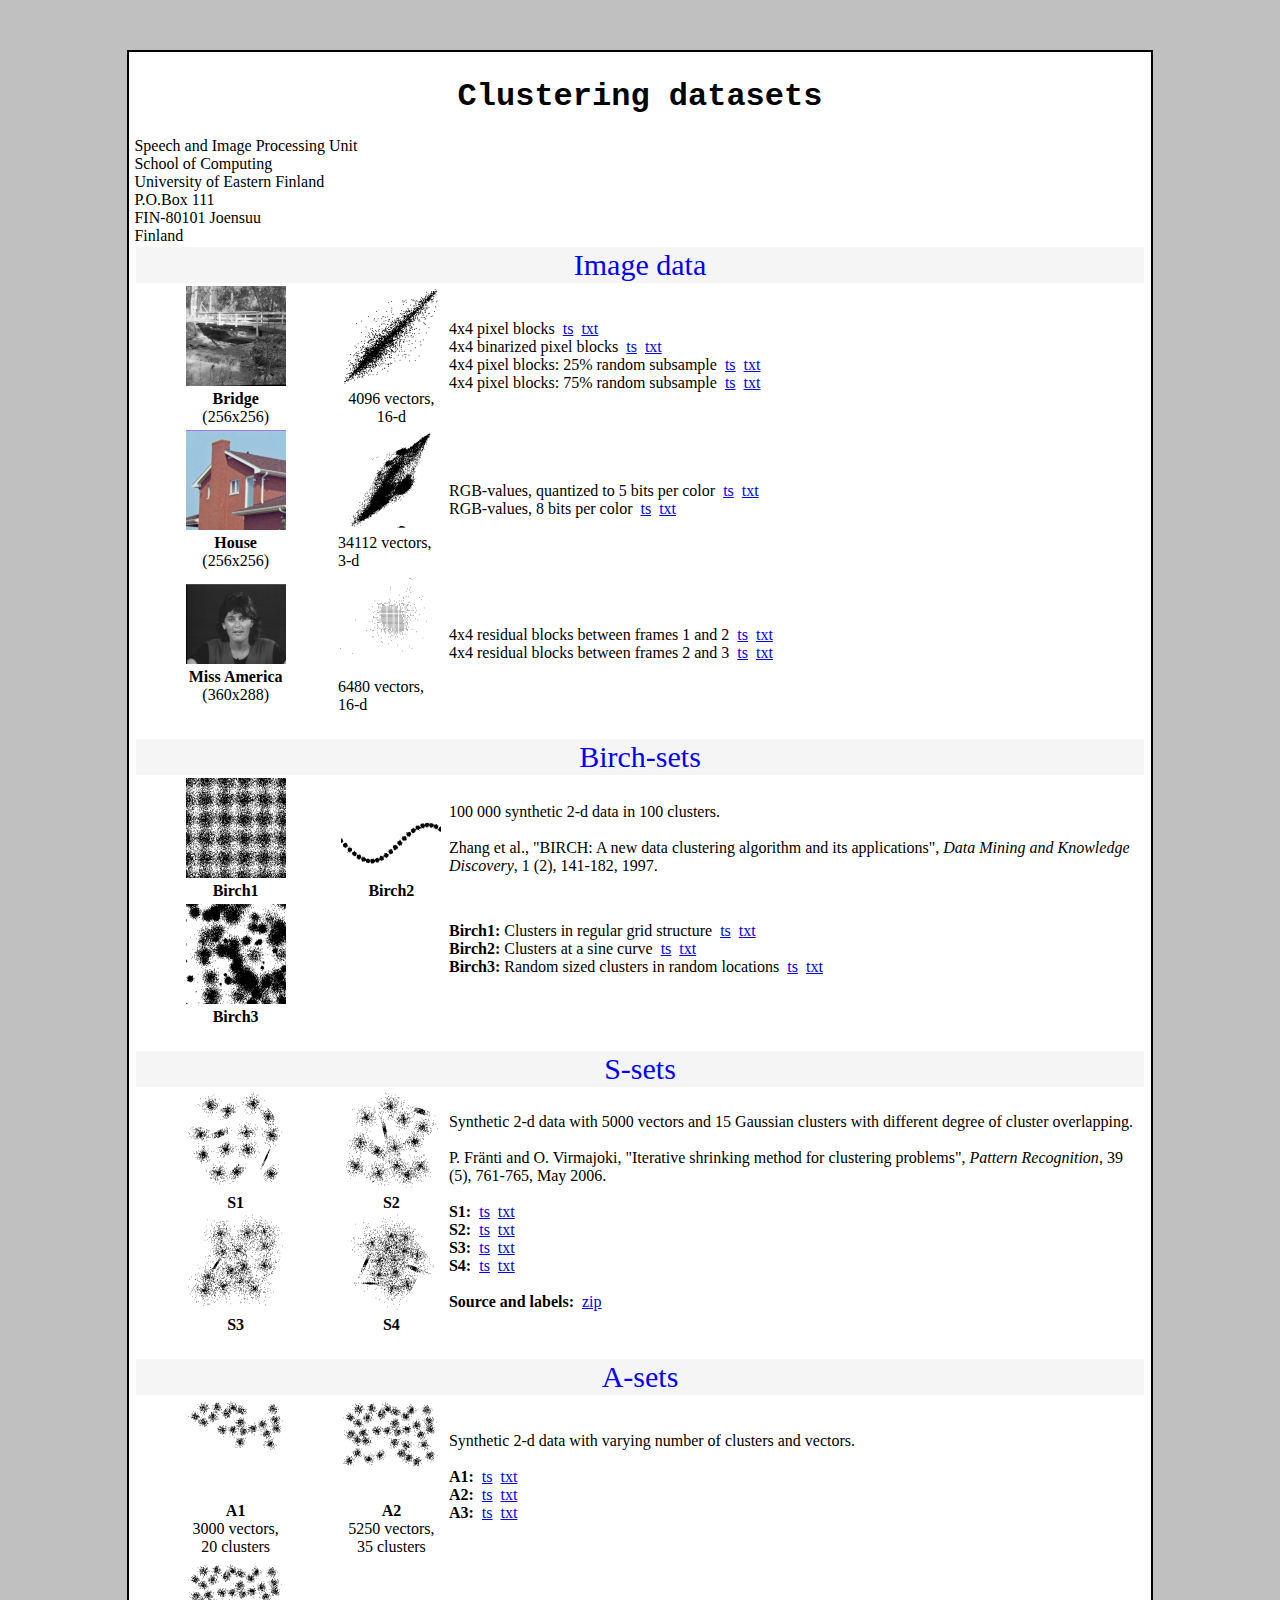
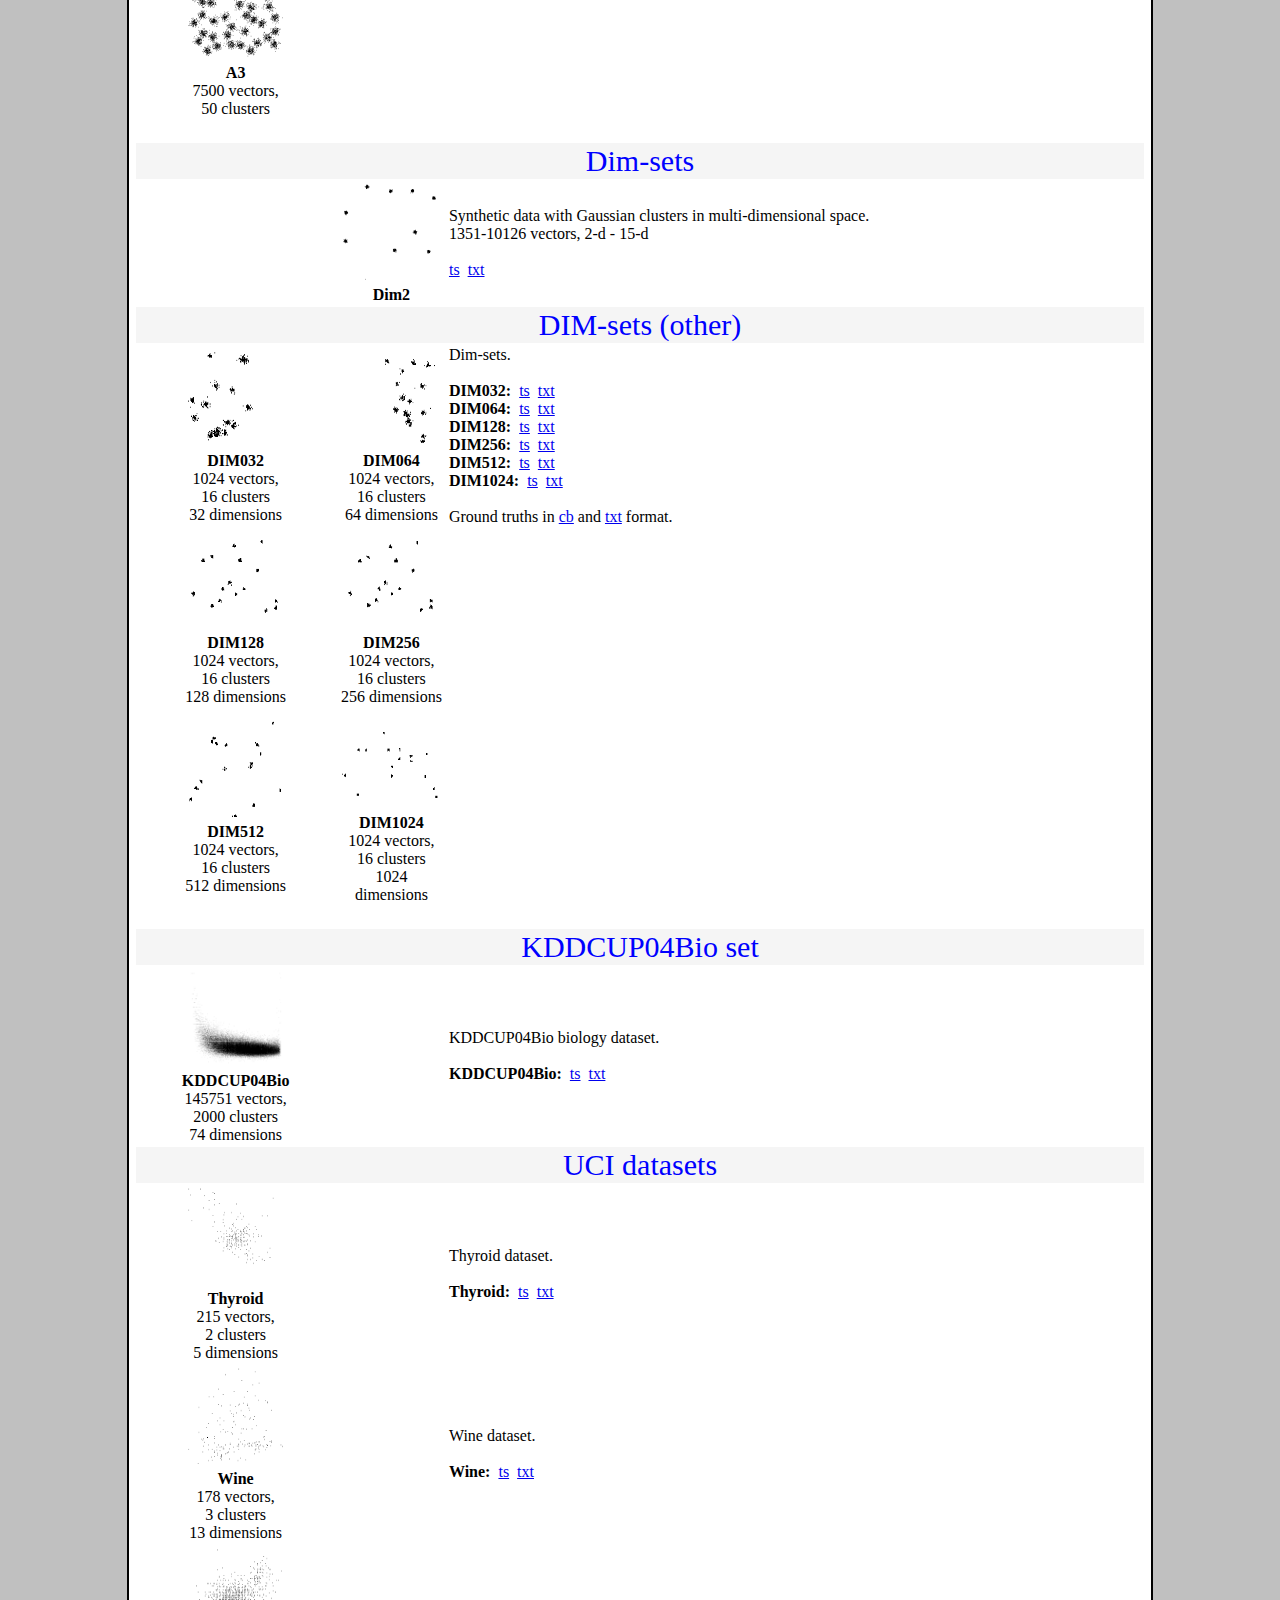
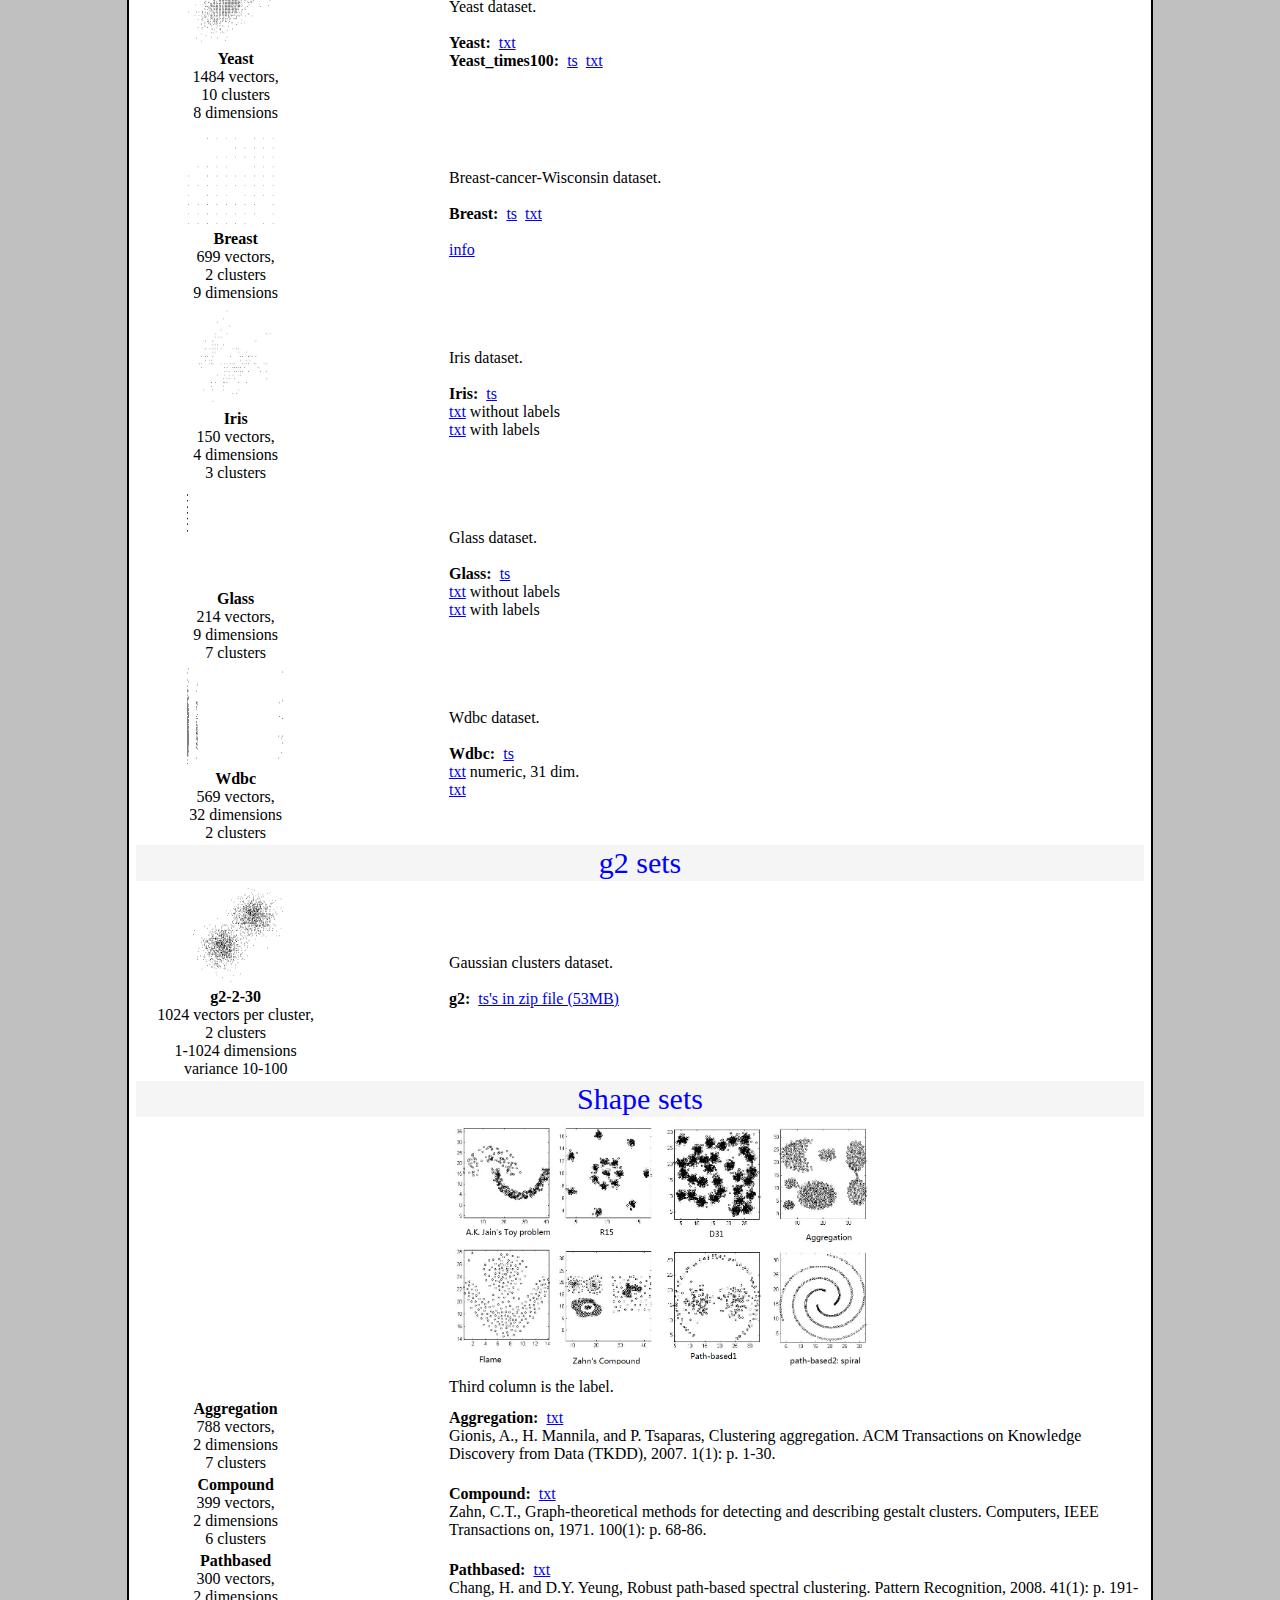
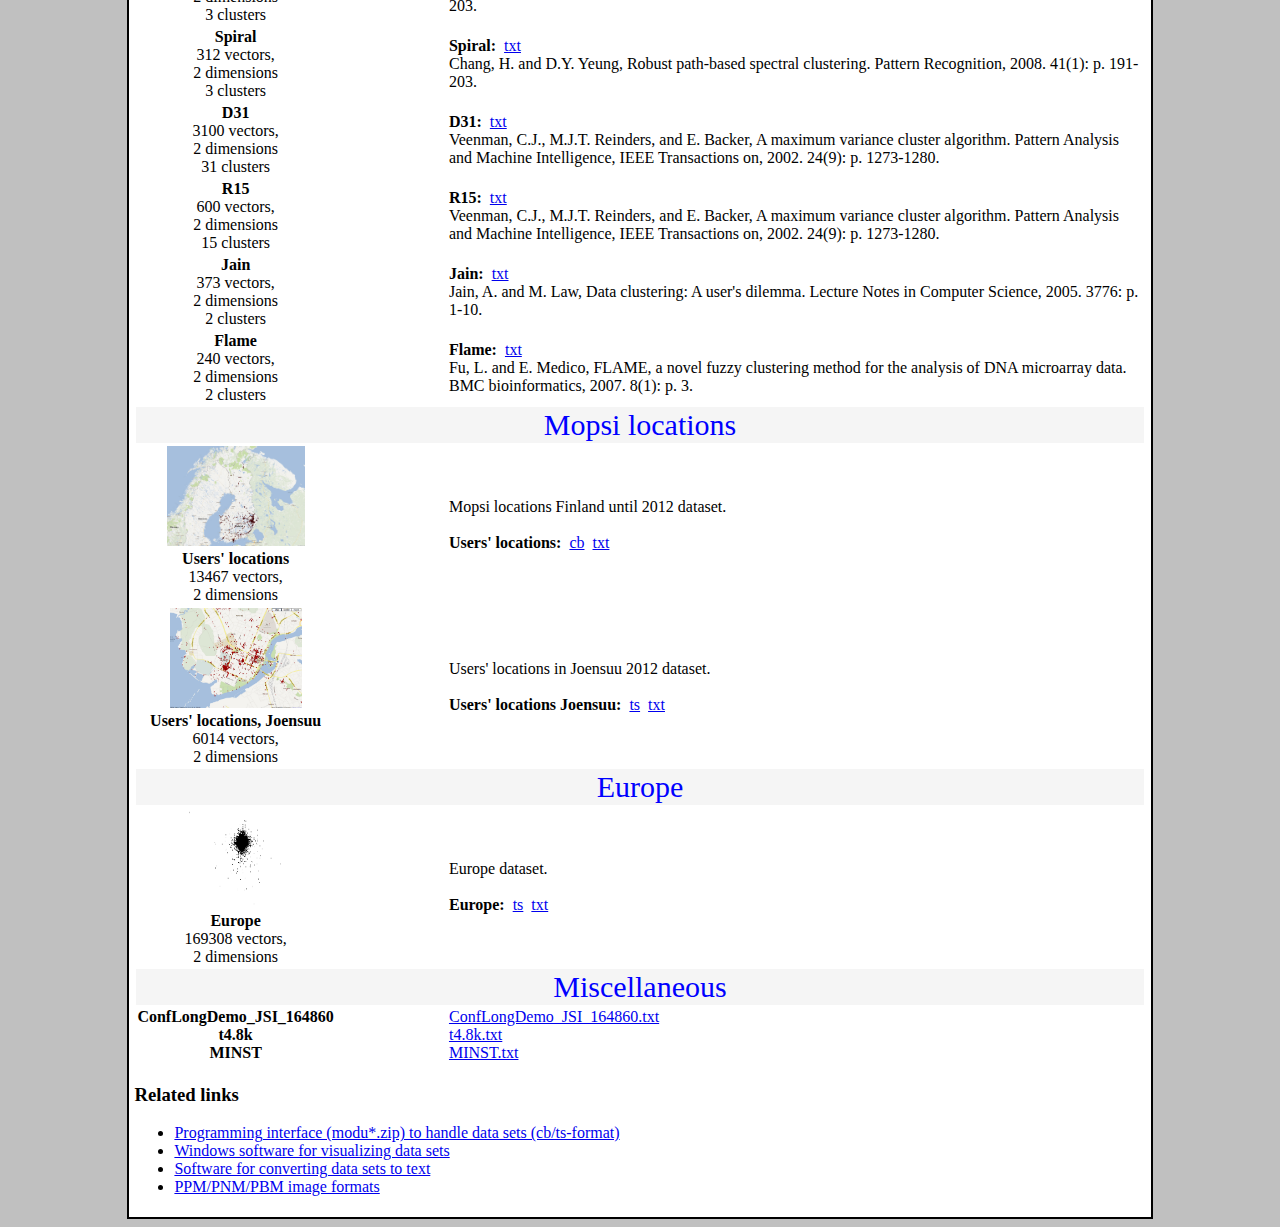
<file: CLUSTER/Clustering datasets.html>
<!DOCTYPE html PUBLIC "-//W3C//DTD XHTML 1.0 Strict//EN" "http://www.w3.org/TR/xhtml1/DTD/xhtml1-strict.dtd">
<!-- saved from url=(0035)http://cs.joensuu.fi/sipu/datasets/ -->
<html><head><meta http-equiv="Content-Type" content="text/html; charset=ISO-8859-1">
  <title>Clustering datasets</title>
  <link href="./Clustering datasets_files/main.css" rel="stylesheet" type="text/css">
  
</head>
<body>

<div id="content">
<h1>Clustering datasets</h1>

Speech and Image Processing Unit<br>
School of Computing<br>
University of Eastern Finland<br>
P.O.Box 111<br>
FIN-80101 Joensuu<br>
Finland<br>


<table>

<tbody><tr>
  <td class="subtitle" colspan="3">Image data</td>
</tr>
<tr>
   <td align="center">
   <a href="ftp://cs.joensuu.fi/franti/images/bridge.pgm"><img src="./Clustering datasets_files/bridge.png" alt="[bridge.pgm]"></a><br> 
   <b>Bridge</b><br>
   (256x256)<br>
  </td>
   <td align="center">
   <img src="./Clustering datasets_files/bridge_data.png" title="Non-overlapping 4x4 pixel blocks of the grayscale image"><br>
   4096 vectors, 16-d<br>
  </td>
  <td>
   4x4 pixel blocks&nbsp;
   <a href="ftp://cs.joensuu.fi/franti/ts/bridge.ts">ts</a>&nbsp;
   <a href="http://cs.joensuu.fi/sipu/datasets/bridge.txt">txt</a><br>
   4x4 binarized pixel blocks&nbsp;
   <a href="ftp://cs.joensuu.fi/franti/ts/bridge2.ts">ts</a>&nbsp;
   <a href="http://cs.joensuu.fi/sipu/datasets/bridge2.txt">txt</a><br>
   4x4 pixel blocks: 25% random subsample&nbsp;
   <a href="ftp://cs.joensuu.fi/franti/ts/br25.ts">ts</a>&nbsp;
   <a href="http://cs.joensuu.fi/sipu/datasets/br25.txt">txt</a><br>
   4x4 pixel blocks: 75% random subsample&nbsp;
   <a href="ftp://cs.joensuu.fi/franti/ts/br75.ts">ts</a>&nbsp;
   <a href="http://cs.joensuu.fi/sipu/datasets/br75.txt">txt</a><br>
  </td>
</tr>

<tr>
  <td align="center">
    <a href="ftp://cs.joensuu.fi/franti/images/house.ppm"><img src="./Clustering datasets_files/house.png" alt="[house.ppm]"></a><br>
    <b>House</b><br>(256x256)<br>
  </td>
  <td>
    <img src="./Clustering datasets_files/house_data.png" title="RGB-values from the picture"><br>
    34112 vectors, 3-d<br>
  </td>
  <td>
    RGB-values, quantized to 5 bits per color&nbsp;
    <a href="ftp://cs.joensuu.fi/franti/ts/housec5.ts">ts</a>&nbsp;
    <a href="http://cs.joensuu.fi/sipu/datasets/housec5.txt">txt</a><br>
    RGB-values, 8 bits per color&nbsp;
    <a href="ftp://cs.joensuu.fi/franti/ts/housec8.ts">ts</a>&nbsp;
    <a href="http://cs.joensuu.fi/sipu/datasets/housec8.txt">txt</a><br>
  </td>
</tr>

<tr>
  <td align="center">
    <a href="ftp://cs.joensuu.fi/franti/images/missa001.pgm"><img src="./Clustering datasets_files/missa.png" alt="[missa001.pgm]"></a><br>
    <b>Miss America</b><br>(360x288)<br>
  </td>
  <td>
    <img src="./Clustering datasets_files/missa_data.png" title="4x4 residual vectors between two video frames"><br>
    6480 vectors, 16-d<br>
  </td>
  <td>
    4x4 residual blocks between frames 1 and 2&nbsp;
    <a href="ftp://cs.joensuu.fi/franti/ts/missa1.ts">ts</a>&nbsp;
    <a href="http://cs.joensuu.fi/sipu/datasets/missa1.txt">txt</a><br>
    4x4 residual blocks between frames 2 and 3&nbsp;
    <a href="ftp://cs.joensuu.fi/franti/ts/missa2.ts">ts</a>&nbsp;
    <a href="http://cs.joensuu.fi/sipu/datasets/missa2.txt">txt</a><br>
  </td>
</tr>

<tr>
 <td> &nbsp; </td>
</tr>

<tr>
  <td class="subtitle" colspan="4">
  Birch-sets
  </td>
</tr><tr>
  <td align="center">
    <img src="./Clustering datasets_files/birch1.png" title="Clusters in regular grid structure"><br>
    <b>Birch1</b><br>
  </td>
  <td align="center">
    <img src="./Clustering datasets_files/birch2.png" title="Clusters at a sine curve"><br>
    <b>Birch2</b><br>
  </td>
  <td>
    100 000 synthetic 2-d data in 100 clusters.<br><br>
    Zhang et al., "BIRCH: A new data clustering algorithm and its applications", 
    <em>Data Mining and Knowledge Discovery</em>, 1 (2), 141-182, 1997.<br>
  </td>
</tr>

<tr>
  <td align="center">  
    <img src="./Clustering datasets_files/birch3.png" title="Random sized clusters in random locations"><br>
    <b>Birch3</b><br>
  </td>

  <td align="center">
    &nbsp;
  </td>
  <td valign="top">

    <br>
    <b>Birch1:</b>&nbsp;Clusters in regular grid structure&nbsp;
    <a href="ftp://cs.joensuu.fi/franti/ts/birch1.ts">ts</a>&nbsp;
    <a href="http://cs.joensuu.fi/sipu/datasets/birch1.txt">txt</a><br>

    <b>Birch2:</b>&nbsp;Clusters at a sine curve&nbsp;
    <a href="ftp://cs.joensuu.fi/franti/ts/birch2.ts">ts</a>&nbsp;
    <a href="http://cs.joensuu.fi/sipu/datasets/birch2.txt">txt</a><br>

    <b>Birch3:</b>&nbsp;Random sized clusters in random locations&nbsp;
    <a href="ftp://cs.joensuu.fi/franti/ts/birch3.ts">ts</a>&nbsp;
    <a href="http://cs.joensuu.fi/sipu/datasets/birch3.txt">txt</a><br>

  </td>
</tr>

<tr>
 <td> &nbsp; </td>
</tr>

<tr>
  <td class="subtitle" colspan="4">S-sets</td>
</tr>
<tr>
  <td align="center">
    <img src="./Clustering datasets_files/s1.png" alt="S1" title="S1"><br>
    <b>S1</b><br>
    <img src="./Clustering datasets_files/s3.png" alt="S3" title="S3"><br>
    <b>S3</b><br>
  </td>
  <td align="center">
   <img src="./Clustering datasets_files/s2.png" alt="S2" title="S2"><br>
   <b>S2</b><br>
   <img src="./Clustering datasets_files/s4.png" alt="S4" title="S4"><br>
   <b>S4</b><br>
  </td>
  <td>
    Synthetic 2-d data with 5000 vectors and 15 Gaussian clusters with different degree of cluster overlapping.<br><br>
    P. Fr�nti and O. Virmajoki, "Iterative shrinking method for 
    clustering problems", <em>Pattern Recognition</em>, 39 (5), 761-765, 
    May 2006.<br><br>


    <b>S1:</b>&nbsp;
    <a href="ftp://cs.joensuu.fi/franti/ts/s1.ts">ts</a>&nbsp;
    <a href="http://cs.joensuu.fi/sipu/datasets/s1.txt">txt</a><br>
    <b>S2:</b>&nbsp;
    <a href="ftp://cs.joensuu.fi/franti/ts/s2.ts">ts</a>&nbsp;
    <a href="http://cs.joensuu.fi/sipu/datasets/s2.txt">txt</a><br>
    <b>S3:</b>&nbsp;
    <a href="ftp://cs.joensuu.fi/franti/ts/s3.ts">ts</a>&nbsp;
    <a href="http://cs.joensuu.fi/sipu/datasets/s3.txt">txt</a><br>
    <b>S4:</b>&nbsp;
    <a href="ftp://cs.joensuu.fi/franti/ts/s4.ts">ts</a>&nbsp;
    <a href="http://cs.joensuu.fi/sipu/datasets/s4.txt">txt</a><br><br>
    <b>Source and labels:</b>&nbsp;
    <a href="http://cs.joensuu.fi/sipu/datasets/s-originals.zip">zip</a><br>
 
  </td>
</tr>

<tr>
 <td> &nbsp; </td>
</tr>

<tr>
<td class="subtitle" colspan="4">A-sets</td>
</tr>
<tr>
  <td align="center">
    <img src="./Clustering datasets_files/a1.png" alt="A1" title="A1"><br>
    <b>A1</b><br>
    3000 vectors, <br>
    20 clusters<br>
  </td>
  <td align="center">
    <img src="./Clustering datasets_files/a2.png" alt="A2" title="A2"><br>    
    <b>A2</b><br>
    5250 vectors, <br>
    35 clusters<br>
  </td> 
  <td>
    Synthetic 2-d data with varying number of clusters and vectors. <br><br>

    <b>A1:</b>&nbsp;
    <a href="ftp://cs.joensuu.fi/franti/ts/a1.ts">ts</a>&nbsp;
    <a href="http://cs.joensuu.fi/sipu/datasets/a1.txt">txt</a><br>
    <b>A2:</b>&nbsp;
    <a href="ftp://cs.joensuu.fi/franti/ts/a2.ts">ts</a>&nbsp;
    <a href="http://cs.joensuu.fi/sipu/datasets/a2.txt">txt</a><br>
    <b>A3:</b>&nbsp;
    <a href="ftp://cs.joensuu.fi/franti/ts/a3.ts">ts</a>&nbsp;
    <a href="http://cs.joensuu.fi/sipu/datasets/a3.txt">txt</a><br>
   </td>
</tr><tr>
  <td align="center">
    <img src="./Clustering datasets_files/a3.png" alt="A3" title="A3"><br>
    <b>A3</b><br>
    7500 vectors, <br>
    50 clusters<br>
  </td>
  <td>
    &nbsp;
  </td>
  <td>
    &nbsp;
  </td>
</tr>

<tr>
 <td> &nbsp; </td>
</tr>

<tr>
  <td class="subtitle" colspan="4">Dim-sets</td>
</tr>

<tr>
  <td align="center">
    &nbsp; 
  </td>
  <td align="center">
    <img src="./Clustering datasets_files/dim2.png" alt="Dim2"><br>
    <b>Dim2</b><br>
  </td>
  <td>
    Synthetic data with Gaussian clusters in multi-dimensional space.<br>
    1351-10126 vectors, 2-d - 15-d<br><br>
    <a href="ftp://cs.joensuu.fi/franti/ts/data_dim.zip">ts</a>&nbsp;
    <a href="http://cs.joensuu.fi/sipu/datasets/data_dim_txt.zip">txt</a><br>    
  </td> 
</tr>

<tr>
<td class="subtitle" colspan="4">DIM-sets (other)</td>
</tr>
<tr>
  <td align="center">
    <img src="./Clustering datasets_files/DIM032.png" alt="DIM032" title="DIM032" height="100"><br>
    <b>DIM032</b><br>
    1024 vectors, <br>
    16 clusters<br>
    32 dimensions<br>
  </td>
  <td align="center">
    <img src="./Clustering datasets_files/DIM064.png" alt="DIM064" title="DIM064" height="100"><br>
    <b>DIM064</b><br>
    1024 vectors, <br>
    16 clusters<br>
    64 dimensions<br>
  </td>
  <td>
    Dim-sets. <br><br>

    <b>DIM032:</b>&nbsp;
    <a href="http://cs.joensuu.fi/sipu/datasets/DIM032.TS">ts</a>&nbsp;
    <a href="http://cs.joensuu.fi/sipu/datasets/DIM032.txt">txt</a><br>
    <b>DIM064:</b>&nbsp;
    <a href="http://cs.joensuu.fi/sipu/datasets/DIM064.TS">ts</a>&nbsp;
    <a href="http://cs.joensuu.fi/sipu/datasets/DIM064.txt">txt</a><br>
    <b>DIM128:</b>&nbsp;
    <a href="http://cs.joensuu.fi/sipu/datasets/DIM128.TS">ts</a>&nbsp;
    <a href="http://cs.joensuu.fi/sipu/datasets/DIM128.txt">txt</a><br>
    <b>DIM256:</b>&nbsp;
    <a href="http://cs.joensuu.fi/sipu/datasets/dim256.ts">ts</a>&nbsp;
    <a href="http://cs.joensuu.fi/sipu/datasets/dim256.txt">txt</a><br>
    <b>DIM512:</b>&nbsp;
    <a href="http://cs.joensuu.fi/sipu/datasets/dim512.ts">ts</a>&nbsp;
    <a href="http://cs.joensuu.fi/sipu/datasets/dim512.txt">txt</a><br>
    <b>DIM1024:</b>&nbsp;
    <a href="http://cs.joensuu.fi/sipu/datasets/dim1024.ts">ts</a>&nbsp;
    <a href="http://cs.joensuu.fi/sipu/datasets/dim1024.txt">txt</a><br>
    <br>
    Ground truths in <a href="http://cs.joensuu.fi/sipu/datasets/dim-cb.zip">cb</a> and <a href="http://cs.joensuu.fi/sipu/datasets/dim-txt.zip">txt</a> format.<br>
   </td>
</tr>


<tr>
  <td align="center">
    <img src="./Clustering datasets_files/DIM128.png" alt="DIM128" title="DIM128" height="100"><br>
    <b>DIM128</b><br>
    1024 vectors, <br>
    16 clusters<br>
    128 dimensions<br>
  </td>
  <td align="center">
    <img src="./Clustering datasets_files/dim256.png" alt="DIM256" title="DIM256" height="100"><br>
    <b>DIM256</b><br>
    1024 vectors, <br>
    16 clusters<br>
    256 dimensions<br>
  </td>
  <td>
    &nbsp;
   </td>
</tr>


<tr>
  <td align="center">
    <img src="./Clustering datasets_files/dim512.png" alt="DIM512" title="DIM512" height="100"><br>
    <b>DIM512</b><br>
    1024 vectors, <br>
    16 clusters<br>
    512 dimensions<br>
  </td>
  <td align="center">
    <img src="./Clustering datasets_files/dim1024.png" alt="DIM1024" title="DIM1024" height="100"><br>
    <b>DIM1024</b><br>
    1024 vectors, <br>
    16 clusters<br>
    1024 dimensions<br>
  </td>
  <td>
    &nbsp;
   </td>
</tr>


<tr>
 <td> &nbsp; </td>
</tr>

<tr>
<td class="subtitle" colspan="4">KDDCUP04Bio set</td>
</tr>
<tr>
  <td align="center">
    <img src="./Clustering datasets_files/KDDCUP04Bio.png" alt="KDDCUP04Bio" title="KDDCUP04Bio" height="100"><br>
    <b>KDDCUP04Bio</b><br>
    145751 vectors, <br>
    2000 clusters<br>
    74 dimensions<br>
  </td>
  <td>
&nbsp;
  </td>
  <td>
    KDDCUP04Bio biology dataset. <br><br>

    <b>KDDCUP04Bio:</b>&nbsp;
    <a href="http://cs.joensuu.fi/sipu/datasets/KDDCUP04Bio.ts">ts</a>&nbsp;
    <a href="http://cs.joensuu.fi/sipu/datasets/KDDCUP04Bio.txt">txt</a><br>
   </td>
</tr>



<tr>
<td class="subtitle" colspan="4">UCI datasets</td>
</tr>
<tr>
  <td align="center">
    <img src="./Clustering datasets_files/thyroid.png" alt="Thyroid" title="Thyroid" height="100"><br>
    <b>Thyroid</b><br>
    215 vectors, <br>
    2 clusters<br>
    5 dimensions<br>
  </td>
  <td>
&nbsp;
  </td>
  <td>
    Thyroid dataset. <br><br>

    <b>Thyroid:</b>&nbsp;
    <a href="http://cs.joensuu.fi/sipu/datasets/thyroid.ts">ts</a>&nbsp;
    <a href="http://cs.joensuu.fi/sipu/datasets/thyroid.txt">txt</a><br>
   </td>
</tr>



<tr>
  <td align="center">
    <img src="./Clustering datasets_files/wine.png" alt="Wine" title="Wine" height="100"><br>
    <b>Wine</b><br>
    178 vectors, <br>
    3 clusters<br>
    13 dimensions<br>
  </td>
  <td>
&nbsp;
  </td>
  <td>
    Wine dataset. <br><br>

    <b>Wine:</b>&nbsp;
    <a href="http://cs.joensuu.fi/sipu/datasets/wine.ts">ts</a>&nbsp;
    <a href="http://cs.joensuu.fi/sipu/datasets/wine.txt">txt</a><br>
   </td>
</tr>


<tr>
  <td align="center">
    <img src="./Clustering datasets_files/yeast_times100.png" alt="Yeast" title="Yeast" height="100"><br>
    <b>Yeast</b><br>
    1484 vectors, <br>
    10 clusters<br>
    8 dimensions<br>
  </td>
  <td>
&nbsp;
  </td>
  <td>
    Yeast dataset. <br><br>

    <b>Yeast:</b>&nbsp;
    <a href="http://cs.joensuu.fi/sipu/datasets/yeast.txt">txt</a><br>
    <b>Yeast_times100:</b>&nbsp;
    <a href="http://cs.joensuu.fi/sipu/datasets/yeast_times100.ts">ts</a>&nbsp;
    <a href="http://cs.joensuu.fi/sipu/datasets/yeast_times100.txt">txt</a><br>

   </td>
</tr>


<tr>
  <td align="center">
    <img src="./Clustering datasets_files/breast.png" alt="Breast" title="Breast" height="100"><br>
    <b>Breast</b><br>
    699 vectors, <br>
    2 clusters<br>
    9 dimensions<br>
  </td>
  <td>
&nbsp;
  </td>
  <td>
    Breast-cancer-Wisconsin dataset. <br><br>

    <b>Breast:</b>&nbsp;
    <a href="http://cs.joensuu.fi/sipu/datasets/breast.ts">ts</a>&nbsp;
    <a href="http://cs.joensuu.fi/sipu/datasets/breast.txt">txt</a><br>
    <br>
    <a href="http://cs.joensuu.fi/sipu/datasets/sources.txt">info</a><br>
   </td>
</tr>


<tr>
  <td align="center">
    <img src="./Clustering datasets_files/iris.jpg" alt="Iris" title="Iris" height="100"><br>
    <b>Iris</b><br>
    150 vectors, <br>
    4 dimensions<br>
    3 clusters<br>
  </td>
  <td>
&nbsp;
  </td>
  <td>
    Iris dataset. <br><br>

    <b>Iris:</b>&nbsp;
    <a href="http://cs.joensuu.fi/sipu/datasets/iris.ts">ts</a><br>
    <a href="http://cs.joensuu.fi/sipu/datasets/iris.txt">txt</a> without labels<br>
    <a href="http://cs.joensuu.fi/sipu/datasets/iris.data.txt">txt</a> with labels<br>
   </td>
</tr>


<tr>
  <td align="center">
    <img src="./Clustering datasets_files/glass.png" alt="Glass" title="Glass" height="100"><br>
    <b>Glass</b><br>
    214 vectors, <br>
    9 dimensions<br>
    7 clusters<br>
  </td>
  <td>
&nbsp;
  </td>
  <td>
    Glass dataset. <br><br>

    <b>Glass:</b>&nbsp;
    <a href="http://cs.joensuu.fi/sipu/datasets/glass.ts">ts</a><br>
    <a href="http://cs.joensuu.fi/sipu/datasets/glass.txt">txt</a> without labels<br>
    <a href="http://cs.joensuu.fi/sipu/datasets/glass.data.txt">txt</a> with labels<br>
   </td>
</tr>


<tr>
  <td align="center">
    <img src="./Clustering datasets_files/wdbc.png" alt="Wdbc" title="Wdbc" height="100"><br>
    <b>Wdbc</b><br>
    569 vectors, <br>
    32 dimensions<br>
    2 clusters<br>
  </td>
  <td>
&nbsp;
  </td>
  <td>
    Wdbc dataset. <br><br>

    <b>Wdbc:</b>&nbsp;
    <a href="http://cs.joensuu.fi/sipu/datasets/wdbc.ts">ts</a><br>
    <a href="http://cs.joensuu.fi/sipu/datasets/wdbc.txt">txt</a> numeric, 31 dim.<br>
    <a href="http://cs.joensuu.fi/sipu/datasets/wdbc.data.txt">txt</a><br>
   </td>
</tr>



<tr>
<td class="subtitle" colspan="4">g2 sets</td>
</tr>
<tr>
  <td align="center">
    <img src="./Clustering datasets_files/g2-2-30.png" alt="g2-2-30" title="g2-2-30" height="100"><br>
    <b>g2-2-30</b><br>
    1024 vectors per cluster, <br>
    2 clusters<br>
    1-1024 dimensions<br>
    variance 10-100<br>
  </td>
  <td>
&nbsp;
  </td>
  <td>
    Gaussian clusters dataset. <br><br>

    <b>g2:</b>&nbsp;
    <a href="http://cs.joensuu.fi/sipu/datasets/g2sets.zip">ts's in zip file (53MB)</a>&nbsp;
   </td>
</tr>

<tr>
<td class="subtitle" colspan="4">Shape sets</td>
</tr>

<tr><td>
</td>
<td>
</td>
<td>
    <img src="./Clustering datasets_files/Datasets_from_literature.png" alt="from_literature" title="from_literature" height="250"><br>
</td>
</tr>

<tr><td></td><td></td><td>Third column is the label.</td></tr>

<tr>
  <td align="center">
    <b>Aggregation</b><br>
    788 vectors, <br>
    2 dimensions<br>
    7 clusters<br>
  </td>
  <td>
&nbsp;
  </td>
  <td>
    <b>Aggregation:</b>&nbsp;
    <a href="http://cs.joensuu.fi/sipu/datasets/Aggregation.txt">txt</a><br>
    Gionis, A., H. Mannila, and P. Tsaparas, Clustering aggregation.
    ACM Transactions on Knowledge Discovery from Data (TKDD),
    2007. 1(1): p. 1-30.<br>
</td>
</tr>

<tr>
  <td align="center">
    <b>Compound</b><br>
    399 vectors, <br>
    2 dimensions<br>
    6 clusters<br>
  </td>
  <td>
&nbsp;
  </td>
  <td>
    <b>Compound:</b>&nbsp;
    <a href="http://cs.joensuu.fi/sipu/datasets/Compound.txt">txt</a><br>
    Zahn, C.T., Graph-theoretical methods for detecting and describing
    gestalt clusters. Computers, IEEE Transactions on, 1971. 100(1): p. 68-86.
    <br>
</td>
</tr>

<tr>
  <td align="center">
    <b>Pathbased</b><br>
    300 vectors, <br>
    2 dimensions<br>
    3 clusters<br>
  </td>
  <td>
&nbsp;
  </td>
  <td>
    <b>Pathbased:</b>&nbsp;
    <a href="http://cs.joensuu.fi/sipu/datasets/pathbased.txt">txt</a><br>
    Chang, H. and D.Y. Yeung, Robust path-based spectral clustering.
    Pattern Recognition, 2008. 41(1): p. 191-203.
    <br>
</td>
</tr>

<tr>
  <td align="center">
    <b>Spiral</b><br>
    312 vectors, <br>
    2 dimensions<br>
    3 clusters<br>
  </td>
  <td>
&nbsp;
  </td>
  <td>
    <b>Spiral:</b>&nbsp;
    <a href="http://cs.joensuu.fi/sipu/datasets/spiral.txt">txt</a><br>
    Chang, H. and D.Y. Yeung, Robust path-based spectral clustering.
    Pattern Recognition, 2008. 41(1): p. 191-203.
    <br>
</td>
</tr>

<tr>
  <td align="center">
    <b>D31</b><br>
    3100 vectors, <br>
    2 dimensions<br>
    31 clusters<br>
  </td>
  <td>
&nbsp;
  </td>
  <td>
    <b>D31:</b>&nbsp;
    <a href="http://cs.joensuu.fi/sipu/datasets/D31.txt">txt</a><br>
    Veenman, C.J., M.J.T. Reinders, and E. Backer, A maximum variance cluster
    algorithm. Pattern Analysis and Machine Intelligence,
    IEEE Transactions on, 2002. 24(9): p. 1273-1280.
    <br>
</td>
</tr>

<tr>
  <td align="center">
    <b>R15</b><br>
    600 vectors, <br>
    2 dimensions<br>
    15 clusters<br>
  </td>
  <td>
&nbsp;
  </td>
  <td>
    <b>R15:</b>&nbsp;
    <a href="http://cs.joensuu.fi/sipu/datasets/R15.txt">txt</a><br>
    Veenman, C.J., M.J.T. Reinders, and E. Backer, A maximum variance cluster
    algorithm. Pattern Analysis and Machine Intelligence,
    IEEE Transactions on, 2002. 24(9): p. 1273-1280.
    <br>
</td>
</tr>

<tr>
  <td align="center">
    <b>Jain</b><br>
    373 vectors, <br>
    2 dimensions<br>
    2 clusters<br>
  </td>
  <td>
&nbsp;
  </td>
  <td>
    <b>Jain:</b>&nbsp;
    <a href="http://cs.joensuu.fi/sipu/datasets/jain.txt">txt</a><br>
    Jain, A. and M. Law, Data clustering: A user's dilemma.
    Lecture Notes in Computer Science, 2005. 3776: p. 1-10.
    <br>
</td>
</tr>

<tr>
  <td align="center">
    <b>Flame</b><br>
    240 vectors, <br>
    2 dimensions<br>
    2 clusters<br>
  </td>
  <td>
&nbsp;
  </td>
  <td>
    <b>Flame:</b>&nbsp;
    <a href="http://cs.joensuu.fi/sipu/datasets/flame.txt">txt</a><br>
    Fu, L. and E. Medico, FLAME, a novel fuzzy clustering method for
    the analysis of DNA microarray data. BMC bioinformatics, 2007. 8(1): p. 3.
    <br>
</td>
</tr>

<tr>
<td class="subtitle" colspan="4">Mopsi locations</td>
</tr>
<tr>
  <td align="center">
    <img src="./Clustering datasets_files/MopsiLocationsUntil2012-Finland.jpg" alt="users_locations_Finland" title="Mopsi Locations Finland" height="100"><br>
    <b>Users' locations</b><br>
    13467 vectors, <br>
    2 dimensions<br>
  </td>
  <td>
&nbsp;
  </td>
  <td>
    Mopsi locations Finland until 2012 dataset. <br><br>

    <b>Users' locations:</b>&nbsp;
    <a href="http://cs.joensuu.fi/sipu/datasets/MopsiLocationsUntil2012-Finland.cb">cb</a>&nbsp;
    <a href="http://cs.joensuu.fi/sipu/datasets/MopsiLocationsUntil2012-Finland.txt">txt</a>&nbsp;
   </td>
</tr>

<tr>
  <td align="center">
    <img src="./Clustering datasets_files/MopsiLocations2012-Joensuu.jpg" alt="MopsiLocations2012-Joensuu" title="MopsiLocations2012-Joensuu" height="100"><br>
    <b>Users' locations, Joensuu</b><br>
    6014 vectors, <br>
    2 dimensions<br>
  </td>
  <td>
&nbsp;
  </td>
  <td>
    Users' locations in Joensuu 2012 dataset. <br><br>

    <b>Users' locations Joensuu:</b>&nbsp;
    <a href="http://cs.joensuu.fi/sipu/datasets/MopsiLocations2012-Joensuu.ts">ts</a>&nbsp;
    <a href="http://cs.joensuu.fi/sipu/datasets/MopsiLocations2012-Joensuu.txt">txt</a>&nbsp;
   </td>
</tr>

<tr>
<td class="subtitle" colspan="4">Europe</td>
</tr>
<tr>
  <td align="center">
    <img src="./Clustering datasets_files/europe.png" alt="europe" title="Europe" height="100"><br>
    <b>Europe</b><br>
    169308 vectors, <br>
    2 dimensions<br>
  </td>
  <td>
&nbsp;
  </td>
  <td>
    Europe dataset. <br><br>

    <b>Europe:</b>&nbsp;
    <a href="http://cs.joensuu.fi/sipu/datasets/europe.ts">ts</a>&nbsp;
    <a href="http://cs.joensuu.fi/sipu/datasets/europe.txt">txt</a>&nbsp;
   </td>
</tr>

<tr>
<td class="subtitle" colspan="4">Miscellaneous</td>
</tr>
<tr>
  <td align="center">
    <b>ConfLongDemo_JSI_164860</b><br>
    <b>t4.8k</b><br>
    <b>MINST</b><br>
  </td>
  <td>
&nbsp;
  </td>
  <td>
    <a href="http://cs.joensuu.fi/sipu/datasets/ConfLongDemo_JSI_164860.txt">ConfLongDemo_JSI_164860.txt</a>&nbsp;<br>
    <a href="http://cs.joensuu.fi/sipu/datasets/t4.8k.txt">t4.8k.txt</a>&nbsp;<br>
    <a href="http://cs.joensuu.fi/sipu/datasets/MINST.txt">MINST.txt</a>&nbsp;
   </td>
</tr>






</tbody></table>

<h3>Related links</h3>
<ul>
<li><a href="http://cs.joensuu.fi/sipu/soft/modules.zip">Programming interface (modu*.zip) 
      to handle data sets (cb/ts-format)</a></li>
<li><a href="http://cs.joensuu.fi/sipu/soft/Cluster2009.exe">Windows software for visualizing data sets</a></li>
<li><a href="http://cs.joensuu.fi/sipu/soft/cb2txt.zip">Software for converting data sets to text</a></li>
<li><a href="http://netpbm.sourceforge.net/doc/ppm.html">PPM/PNM/PBM image formats</a></li>

</ul>



</div>



</body></html>
</file>
<file: CLUSTER/Clustering datasets_files/main.css>
body {
  #background-color: #faebd7;
  background-color: #c0c0c0;
  color: #000000;
  text-align: center;
  margin-top: 50px;
  vertical-align: middle;
}
#content {
  width: 80%;
  margin-right: auto;
  margin-left: auto;
  margin-top: 30px;
  border: 2px solid #000000;
  background-color: #ffffff;
  padding: 5px;
  text-align: left;
}

h1 {
  font-family: courier, monospace;
  text-align: center;
  #color: blue;
}

h2 {
  font-family: courier, monospace;
  text-align: left;
  #color: blue;
}

img {
 border: 0px;
}

table {
  border: 1px none;
}

th {
 text-align: center;
}

td.subtitle {
  text-align: center;
  font-size: 30px;
  color: blue;
  #background-color: yellow;
  background-color: #f5f5f5;
  border-style: none;
  border-top-width: 15px;
}

td {
 border: 5px none;
 border-left-width: 10px;
}
</file>
